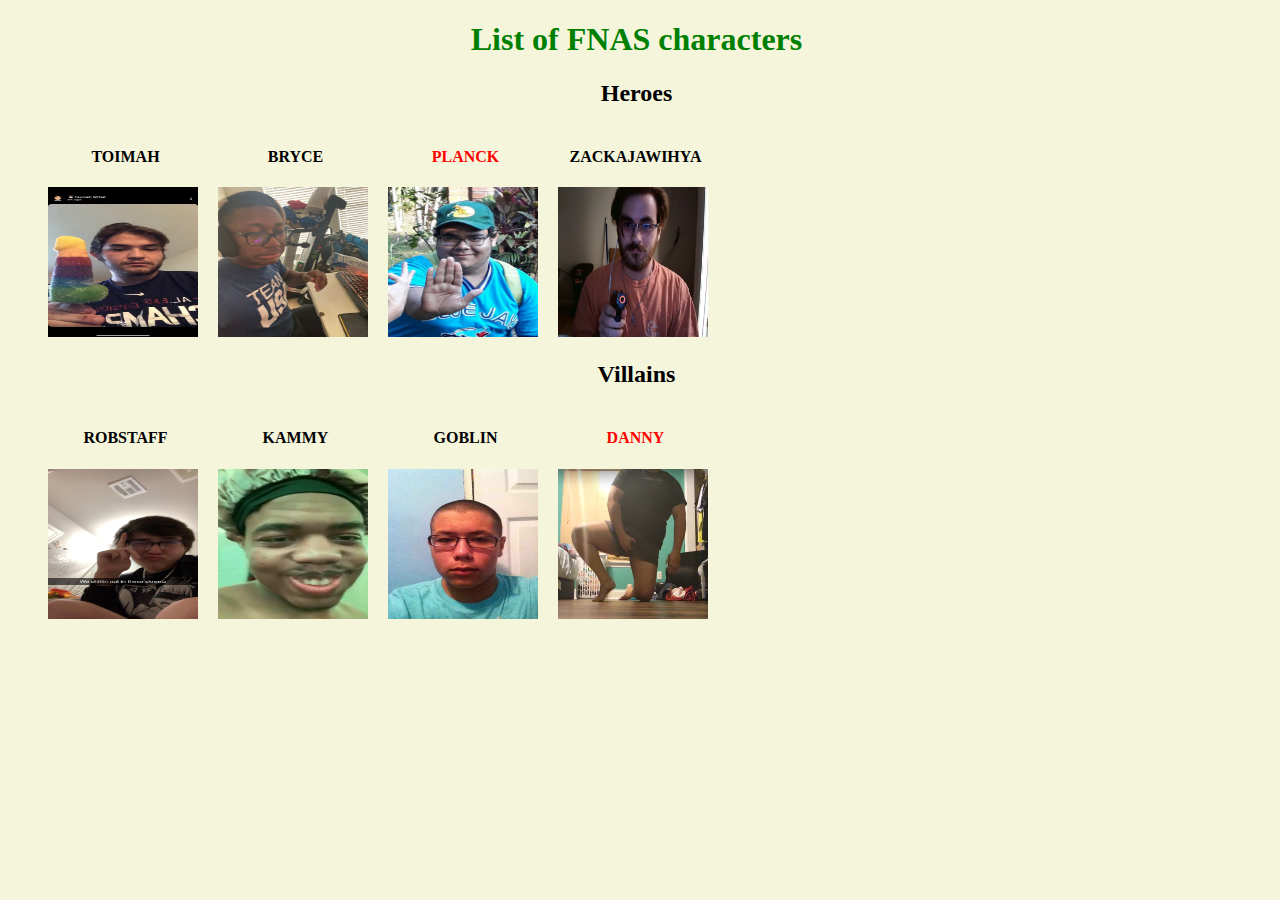
<file: index.html>
<!DOCTYPE html>
<html lang="en">
<head>
    <meta charset="UTF-8">
    <meta http-equiv="X-UA-Compatible" content="IE=edge">
    <meta name="viewport" content="width=device-width, initial-scale=1.0">
    <link rel="stylesheet" href="./style.css">
    <title>Five nights at summerville</title>
</head>
<!--nota1 el elemento de imagen puede estar dentro de un elemento de lista -->
<body>
    <h1>List of FNAS characters</h1>
    <h2 class="heroes">Heroes</h2>
    <div>
        <div>
            <ul>
                <div class="her">
                    <li class="alive">
                            <div>
                                <a href="./public/toimah.html"> <h4 >TOIMAH</h4>
                                <img class="image" src="./assets/toimah.jpg">
                                </a>
                            </div>
                        
                    </li>
                    <li>
                            <div>
                                <a href="./public/bryce.html"> <h4 >BRYCE</h4>
                                <img class="image" src="./assets/bryceportrait.jpg">
                                </a>
                            </div>
                        </li>
                        <li>
                            <div>
                                <a href="./public/planck.html" class="deceased"><h4>PLANCK</h4>
                                <img class="image" src="./assets/planckportrait.jpg">
                                </a>
                            </div>
                        </li>
                        <li>
                            <div>
                                <a href="./public/zack.html"> <h4 >ZACKAJAWIHYA</h4>
                                <img class="image" src="./assets/zackportrait.png">
                                </a>
                            </div>
                        </li>
                </div>
        </div>     
            </ul>
        </div>
  
    <h2 class="villains">Villains</h2>
    <div>
        <div>
            <ul>
                <div class="her">
                    <li class="alive">
                            <div>
                                <a href="./public/villains/staff.html"> <h4 >ROBSTAFF</h4>
                                <img class="image" src="./assets/robstaffpoop.jpg">
                                </a>
                            </div>
                        
                    </li>
                    <li>
                            <div>
                                <a href="./public/villains/kammy.html"> <h4 >KAMMY</h4>
                                <img class="image" src="./assets/kammyportrait.png">
                                </a>
                            </div>
                        </li>
                        <li>
                            <div>
                                <a href="./public/villains/mahchi.html"> <h4 >GOBLIN</h4>
                                <img class="image" src="./assets/mahchiportrait.png">
                                </a>
                            </div>
                        </li>
                        <li>
                            <div>
                                <a href="./public/villains/danny.html" class="deceased"><h4>DANNY</h4>
                                <img class="image" src="./assets/dannybulge.png">
                                </a>
                            </div>
                        </li>
                </div>
        </div>     
            </ul>
        </div>
</body>
</html>
</file>
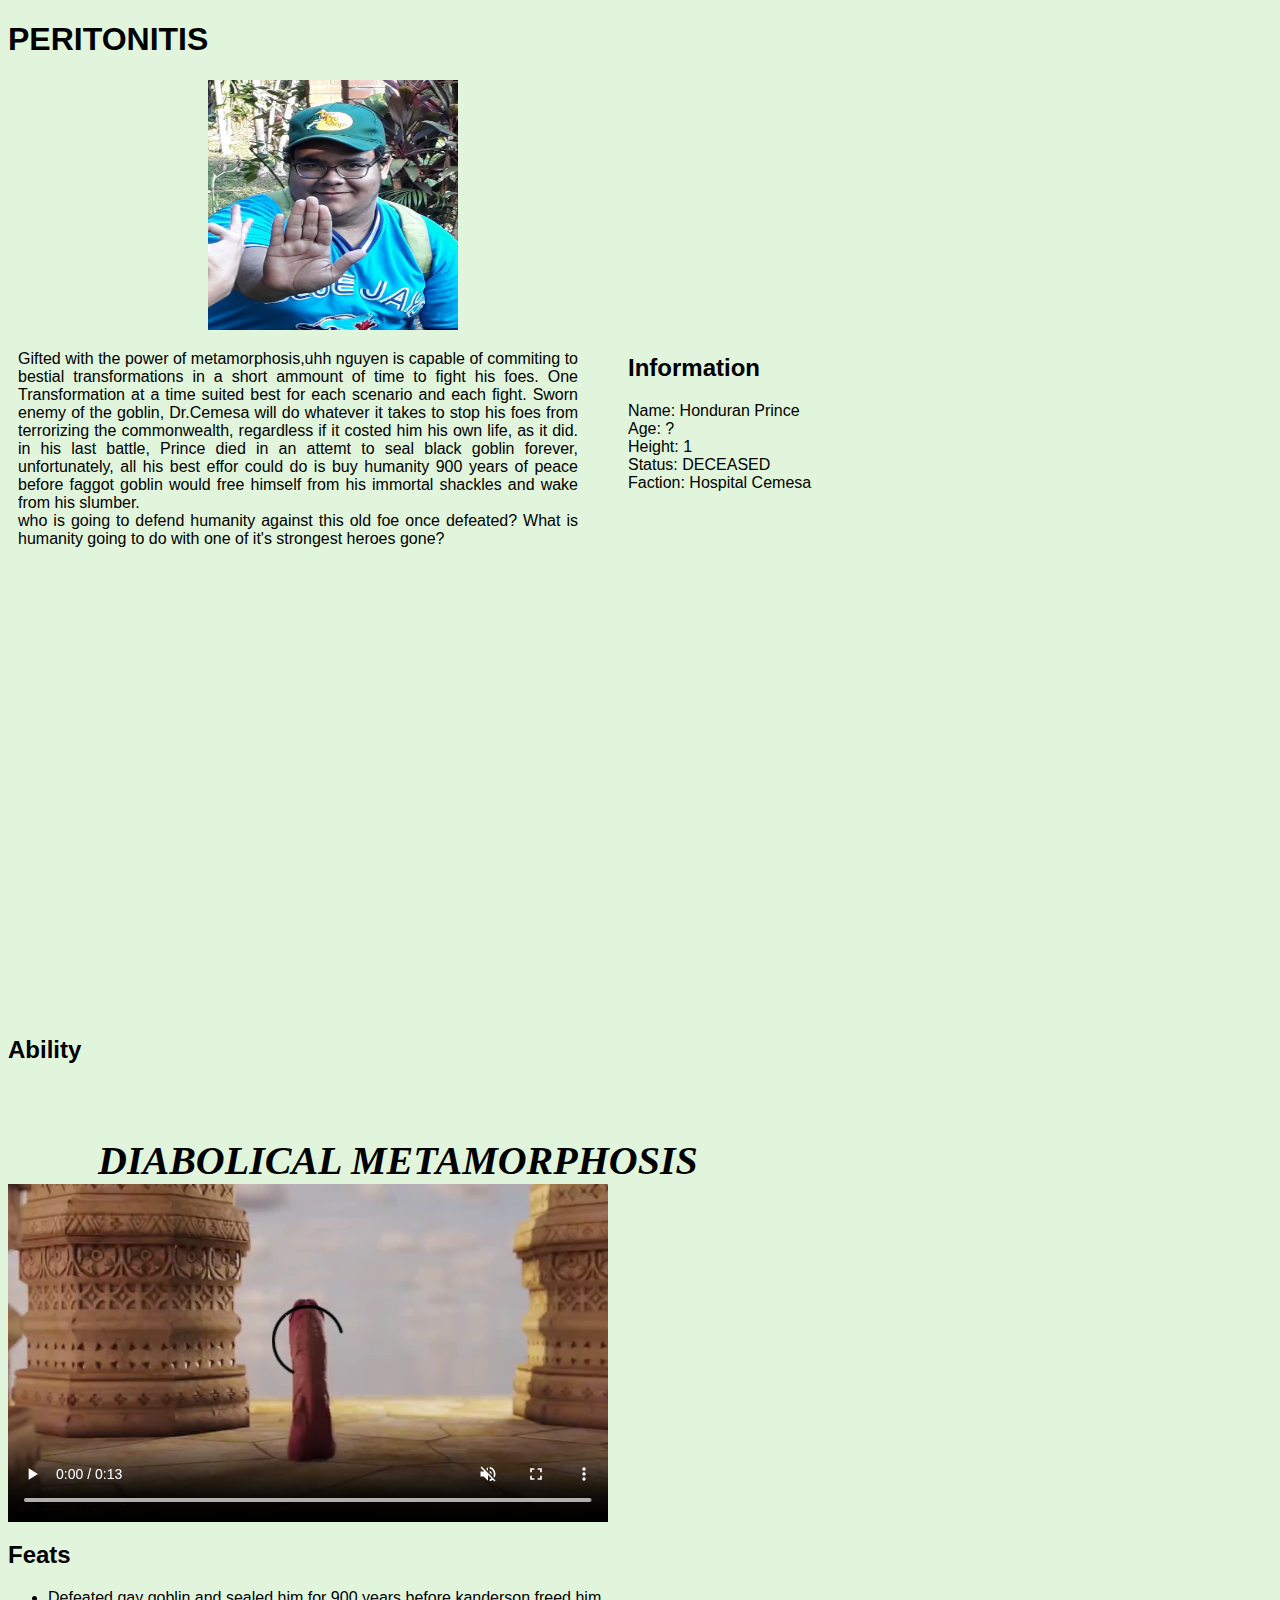
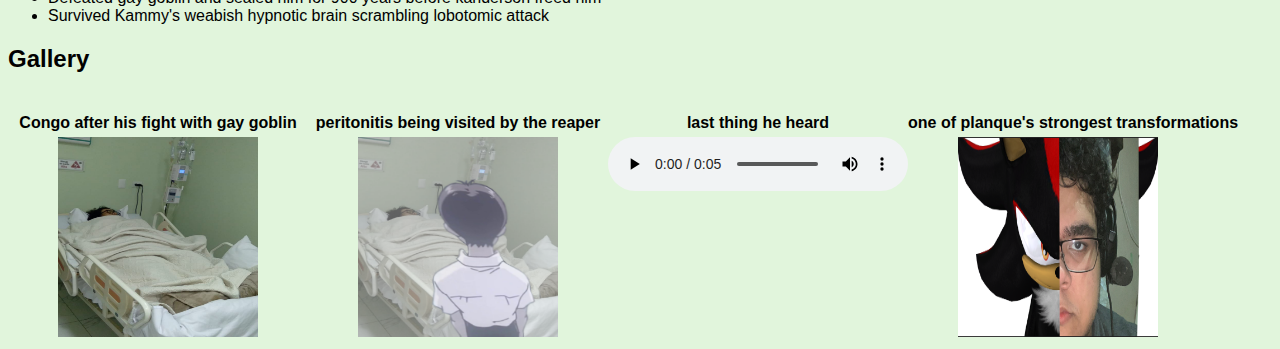
<file: public/planck.html>
<!DOCTYPE html>
<html lang="en">
<head>
    <meta charset="UTF-8">
    <meta http-equiv="X-UA-Compatible" content="IE=edge">
    <meta name="viewport" content="width=device-width, initial-scale=1.0">
    <title>Cemesa</title>
    <link rel="stylesheet" href="globh.css">
</head>
<body>
    <h1>PERITONITIS</h1>
    <img class="portrait" src="../assets/planckportrait.jpg">
    <div class="descinfo">
        <p class="desc">Gifted with the power of metamorphosis,uhh nguyen is capable of
            commiting to bestial transformations in a short ammount of time to fight his foes.
            One Transformation at a time suited best for each scenario and each fight. Sworn 
            enemy of the goblin, Dr.Cemesa will do whatever it takes to stop his foes from 
            terrorizing the commonwealth, regardless if it costed him his own life, as it did.
            in his last battle, Prince died in an attemt to seal black goblin forever, unfortunately,
            all his best effor could do is buy humanity 900  years of peace before faggot goblin would
            free himself from his immortal shackles and wake from his slumber.<br>who is going
            to defend humanity against this old foe once defeated? What is humanity going to do with
            one of it's strongest heroes gone?
        </p>

        <div class="info">
            <h2>Information</h2>
                <ul>
                    <li>Name: Honduran Prince</li>
                    <li>Age: ?</li>
                    <li>Height: 1</li>
                    <li>Status: DECEASED</li>
                    <li>Faction: Hospital Cemesa</li>
                </ul>    
        </div>
    </div>

    <div>
        <h2>Ability</h2>
        <div class="abi">
            <h4>DIABOLICAL METAMORPHOSIS</h4>
            <video src="../assets/ability.mp4" autoplay="true" muted controls></video>
        </div>
    </div>
    <div class="feat">
        <h2>Feats</h2>
        <ul>
            <li>Defeated gay goblin and sealed him for 900 years before kanderson freed him</li>
            <li>Survived Kammy's weabish hypnotic brain scrambling lobotomic attack</li>

        </ul>
    </div>

    <div>
        <h2 class="gal">Gallery</h2>
        <div class="galimg">
            <div>
                <h4>Congo after his fight with gay goblin</h4>
                <img src="../assets/planckdeceased.jpeg">
            </div>
            <div>
                <h4>peritonitis being visited by the reaper</h4>
                <img src="../assets/planckdeceased2.png">
            </div>
            <div>
                <h4 >last thing he heard</h4>
                <audio src="../assets/planckdeath.mp3" controls></video>
            </div>
            <div>
                <h4>one of planque's strongest transformations</h4>
                <img src="../assets/transformation.png">
            </div>
        </div>
    </div>
</body>
</html>
</file>
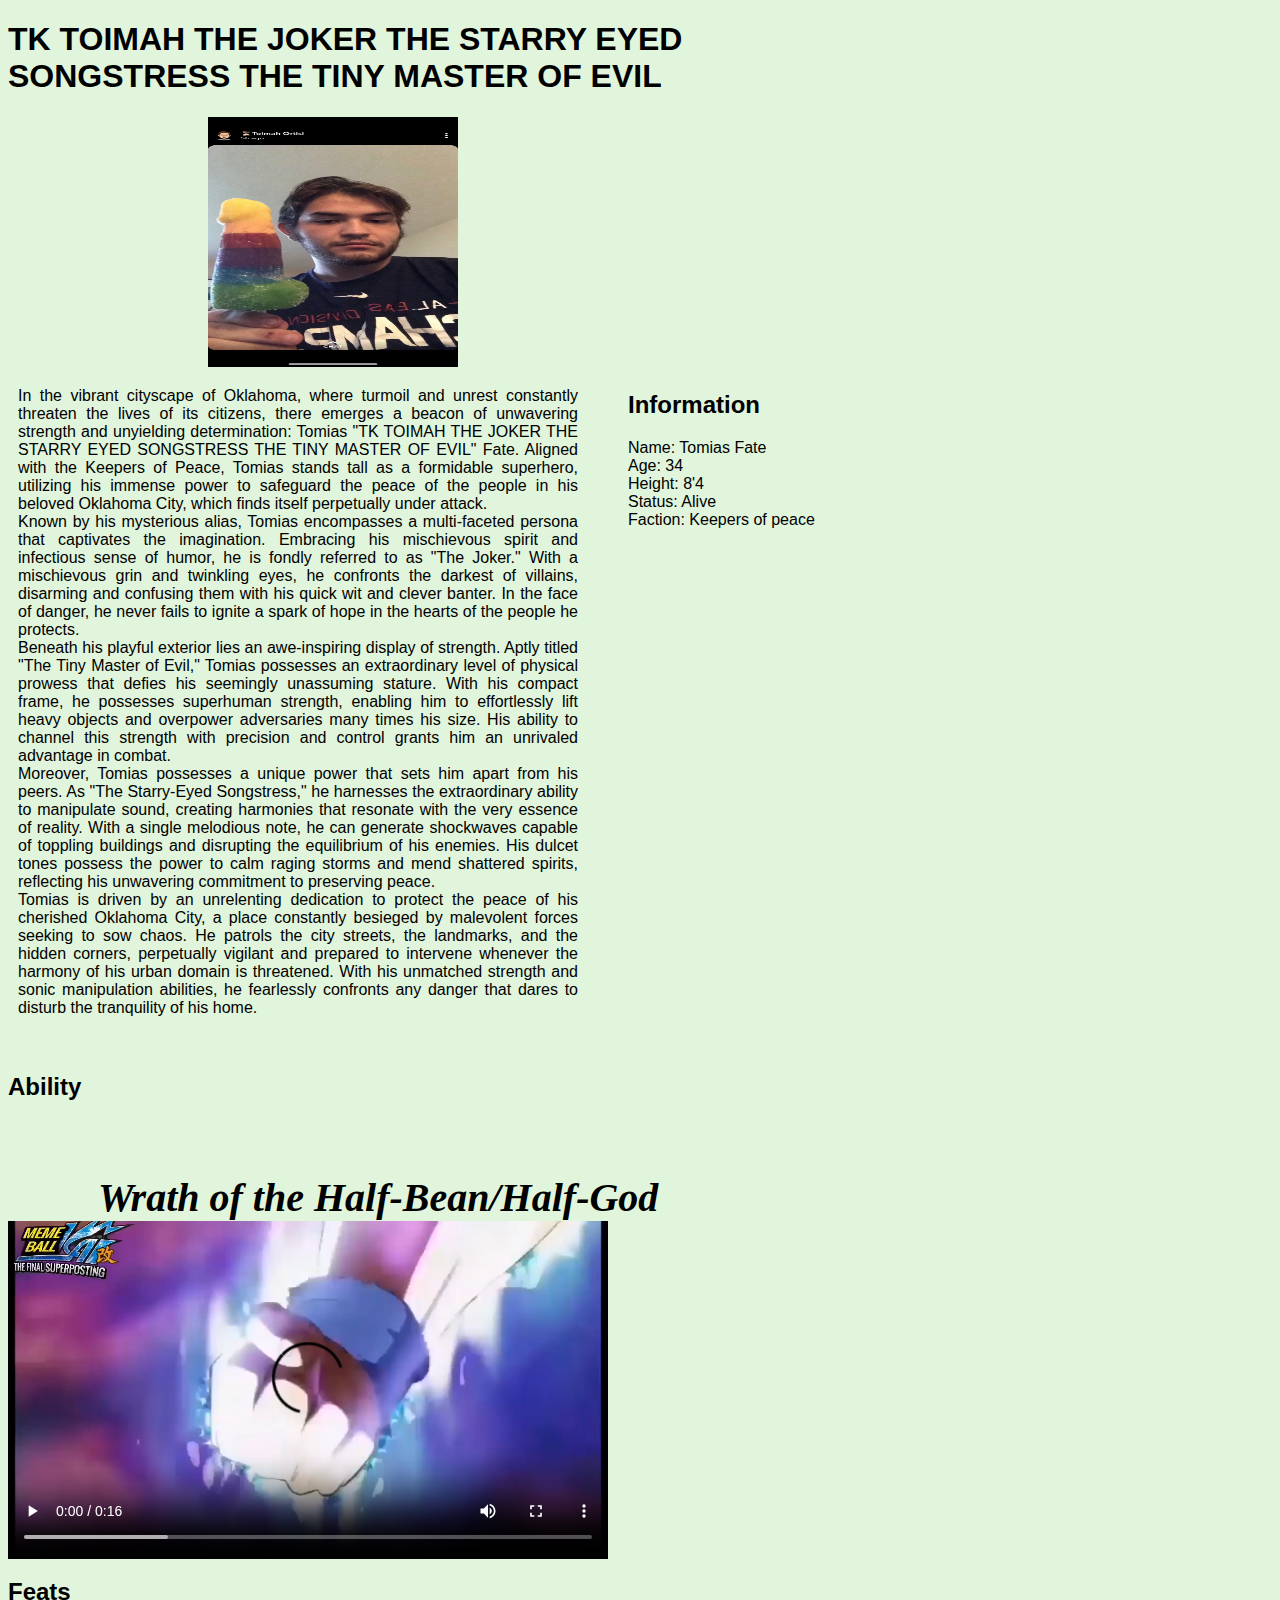
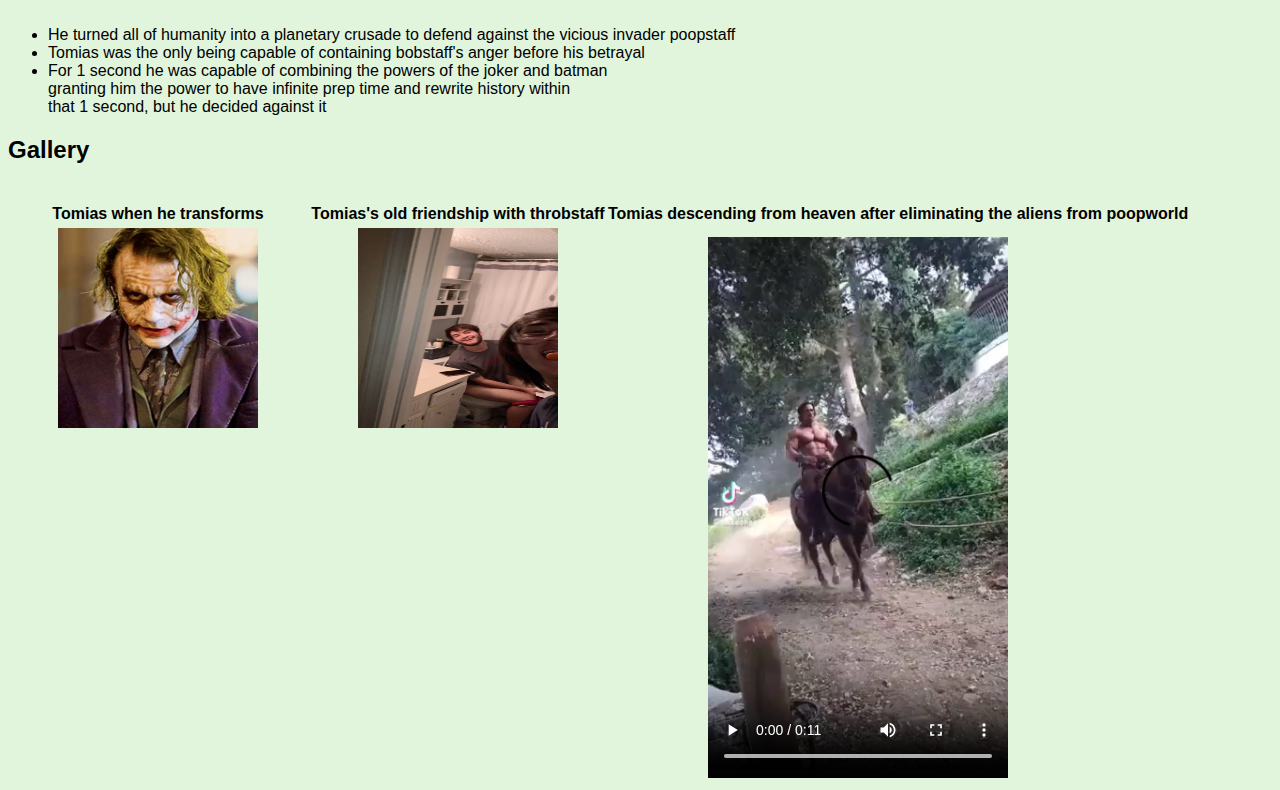
<file: public/toimah.html>
<!DOCTYPE html>
<html lang="en">
<head>
    <meta charset="UTF-8">
    <meta http-equiv="X-UA-Compatible" content="IE=edge">
    <meta name="viewport" content="width=device-width, initial-scale=1.0">
    <title>THE JOKER AHHAHAHAHAHAH</title>
    <link rel="stylesheet" href="globh.css">
</head>
<body>
    <h1>TK TOIMAH THE JOKER THE STARRY EYED <BR>SONGSTRESS THE TINY MASTER OF EVIL</h1>
    <img class="portrait" src="../assets/toimah.jpg">
    <div class="descinfo">
        <p class="desc">In the vibrant cityscape of Oklahoma, where turmoil and unrest constantly threaten the lives of its citizens, there emerges a beacon of unwavering 
            strength and unyielding determination: Tomias "TK TOIMAH THE JOKER THE STARRY EYED SONGSTRESS THE TINY MASTER OF EVIL" Fate. Aligned with the Keepers of Peace, Tomias 
            stands tall as a formidable superhero, utilizing his immense power to safeguard the peace of the people in his beloved Oklahoma City, which finds itself perpetually 
            under attack.<br>Known by his mysterious alias, Tomias encompasses a multi-faceted persona that captivates the imagination. Embracing his mischievous spirit and infectious 
            sense of humor, he is fondly referred to as "The Joker." With a mischievous grin and twinkling eyes, he confronts the darkest of villains, disarming and confusing them with 
            his quick wit and clever banter. In the face of danger, he never fails to ignite a spark of hope in the hearts of the people he protects.<br>       
            Beneath his playful exterior lies an awe-inspiring display of strength. Aptly titled "The Tiny Master of Evil," Tomias possesses an extraordinary level of physical 
            prowess that defies his seemingly unassuming stature. With his compact frame, he possesses superhuman strength, enabling him to effortlessly lift heavy objects and 
            overpower adversaries many times his size. His ability to channel this strength with precision and control grants him an unrivaled advantage in combat.<br>       
            Moreover, Tomias possesses a unique power that sets him apart from his peers. As "The Starry-Eyed Songstress," he harnesses the extraordinary ability to manipulate 
            sound, creating harmonies that resonate with the very essence of reality. With a single melodious note, he can generate shockwaves capable of toppling buildings and 
            disrupting the equilibrium of his enemies. His dulcet tones possess the power to calm raging storms and mend shattered spirits, reflecting his unwavering commitment 
            to preserving peace.<br>Tomias is driven by an unrelenting dedication to protect the peace of his cherished Oklahoma City, a place constantly besieged by malevolent 
            forces seeking to sow chaos. He patrols the city streets, the landmarks, and the hidden corners, perpetually vigilant and prepared to intervene whenever the harmony 
            of his urban domain is threatened. With his unmatched strength and sonic manipulation abilities, he fearlessly confronts any danger that dares to disturb the tranquility 
            of his home.</p>

        <div class="info">
            <h2>Information</h2>
                <ul>
                    <li>Name: Tomias Fate</li>
                    <li>Age: 34</li>
                    <li>Height: 8'4</li>
                    <li>Status: Alive</li>
                    <li>Faction: Keepers of peace</li>
                </ul>    
        </div>
    </div>

    <div>
        <h2>Ability</h2>
        <div class="abi">
            <h4>Wrath of the Half-Bean/Half-God</h4>
            <video src="../assets/toimahpower.mp4" controls></video>
        </div>
    </div>
    <div class="feat">
        <h2>Feats</h2>
        <ul>
            <li>He turned all of humanity into a planetary crusade to defend against the vicious invader poopstaff</li>
            <li>Tomias was the only being capable of containing bobstaff's anger before his betrayal</li>
            <li>For 1 second he was capable of combining the powers of the joker and batman<br>
            granting him the power to have infinite prep time and rewrite history within <br>
            that 1 second, but he decided against it</li>

        </ul>
    </div>

    <div>
        <h2 class="gal">Gallery</h2>
        <div class="galimg">
            <div>
                <h4 >Tomias when he transforms</h4>
                <img src="../assets/toimahtrans.png">
            </div>
            <div>
                <h4 >Tomias's old friendship with throbstaff</h4>
                <img src="../assets/toimahpoop.jpg">
            </div>
            <div>
                <h4 >Tomias descending from heaven
                after eliminating the aliens from poopworld</h4>
                <video src="../assets/kammyirl.mp4" controls></video>
            </div>
        </div>
    </div>
</body>
</html>
</file>
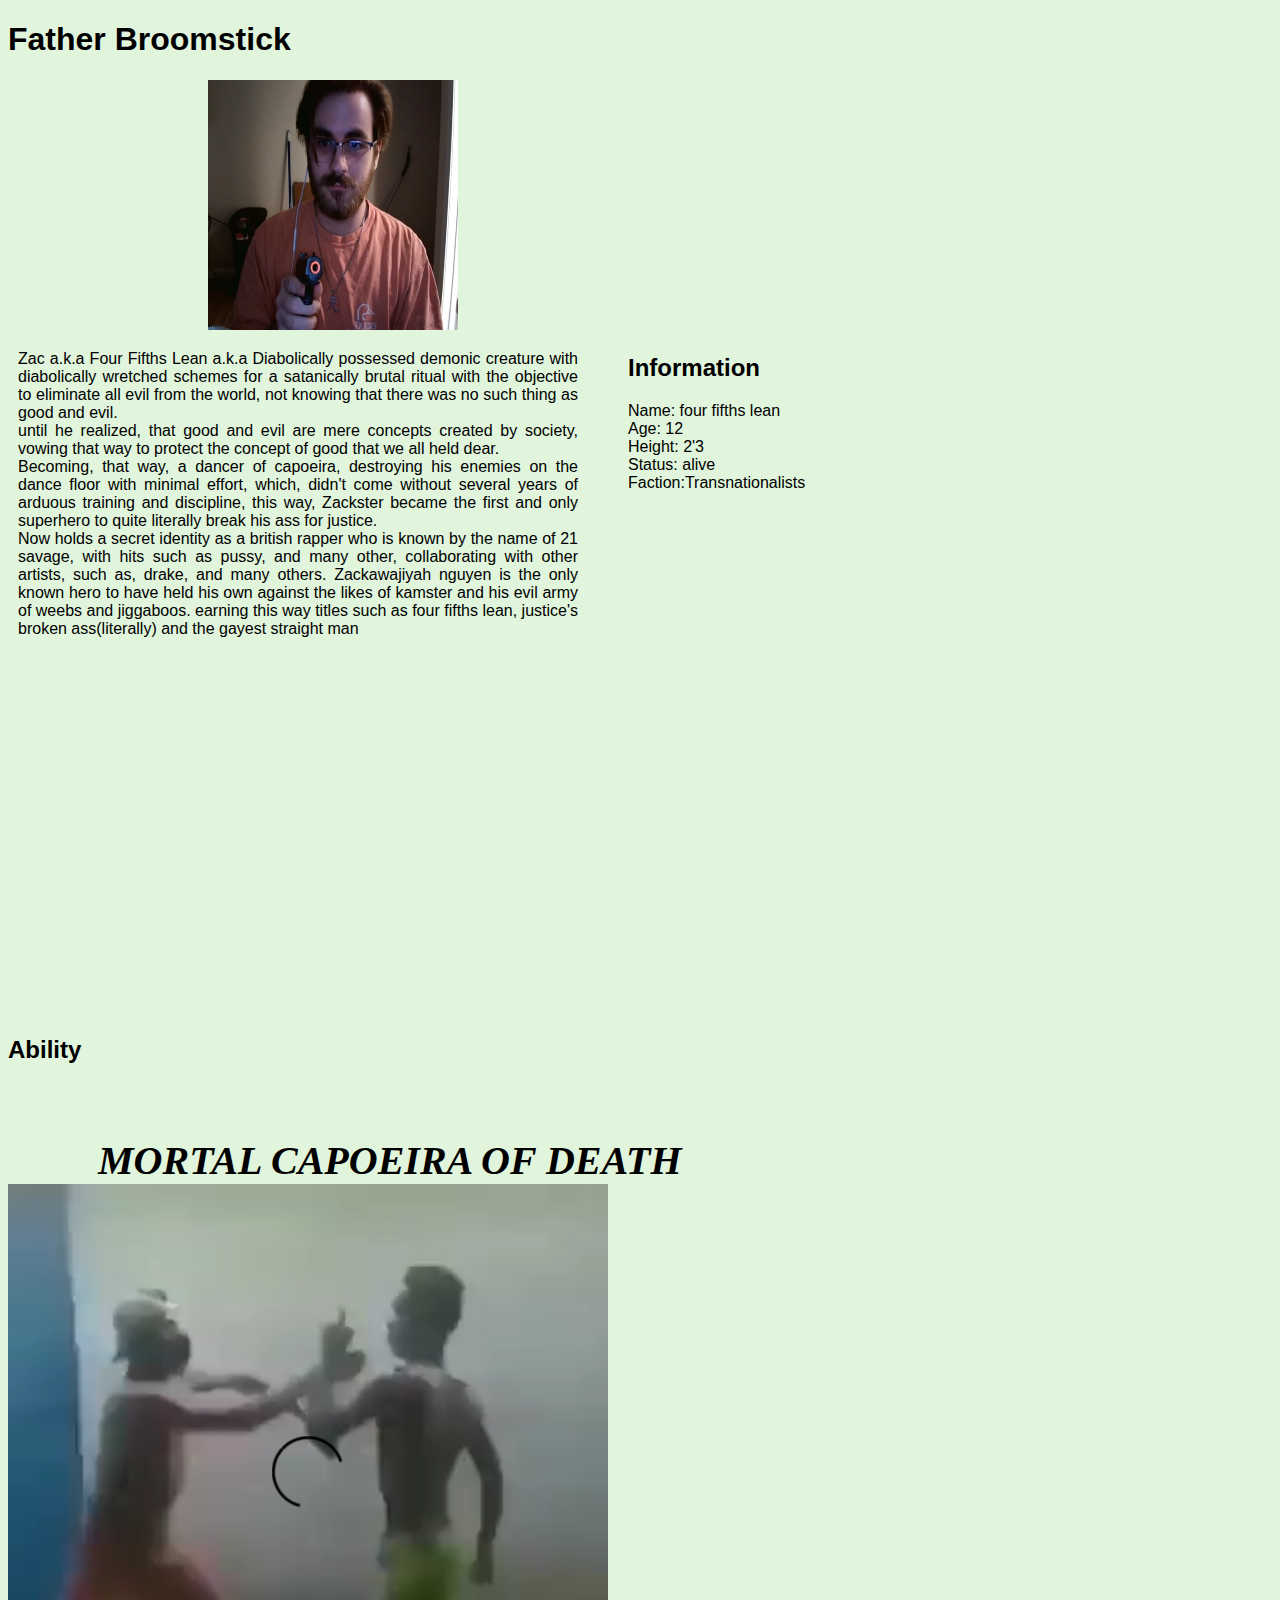
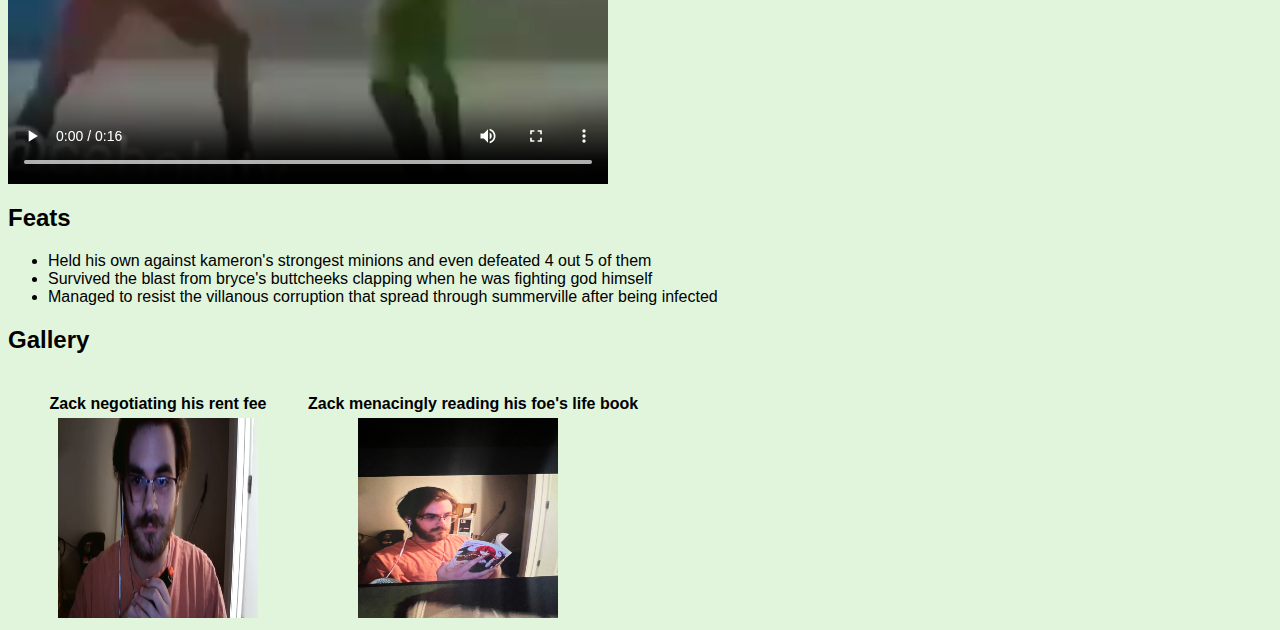
<file: public/zack.html>
<!DOCTYPE html>
<html lang="en">
<head>
    <meta charset="UTF-8">
    <meta http-equiv="X-UA-Compatible" content="IE=edge">
    <meta name="viewport" content="width=device-width, initial-scale=1.0">
    <title>Zackster</title>
    <link rel="stylesheet" href="globh.css">
</head>
<body>
    <h1>Father Broomstick</h1>
    <img class="portrait" src="../assets/zackportrait.png">
    <div class="descinfo">
        <p class="desc">Zac a.k.a Four Fifths Lean a.k.a Diabolically possessed demonic
            creature with diabolically wretched schemes for a satanically brutal ritual with the objective
            to eliminate all evil from the world, not knowing that there was no such thing as good and evil.
            <br>until he realized, that good and evil are mere concepts created by society, vowing that way
            to protect the concept of good that we all held dear.<br>
            Becoming, that way, a dancer of capoeira, destroying his enemies on the dance floor with minimal
            effort, which, didn't come without several years of arduous training and discipline, this way, Zackster
            became the first and only superhero to quite literally break his ass for justice.<br>
            Now holds a secret identity as a british rapper who is known by the name of 21 savage, with hits such as
            pussy, and many other, collaborating with other artists, such as, drake, and many others. Zackawajiyah nguyen is
            the only known hero to have held his own against the likes of kamster and his evil army of weebs and jiggaboos.
            earning this way titles such as four fifths lean, justice's broken ass(literally) and the gayest straight man
            

        </p>

        <div class="info">
            <h2>Information</h2>
                <ul>
                    <li>Name: four fifths lean</li>
                    <li>Age: 12</li>
                    <li>Height: 2'3</li>
                    <li>Status: alive</li>
                    <li>Faction:Transnationalists</li>
                </ul>    
        </div>
    </div>

    <div>
        <h2>Ability</h2>
        <div class="abi">
            <h4>MORTAL CAPOEIRA OF DEATH</h4>
            <video src="../assets/zackability.mp4"  controls></video>
        </div>
    </div>
    <div class="feat">
        <h2>Feats</h2>
        <ul>
            <li>Held his own against kameron's strongest minions and even defeated 4 out 5 of them</li>
            <li>Survived the blast from bryce's buttcheeks clapping when he was fighting god himself</li>
            <li>Managed to resist the villanous corruption that spread through summerville after being infected</li>

        </ul>
    </div>

    <div>
        <h2 class="gal">Gallery</h2>
        <div class="galimg">
            <div>
                <h4>Zack negotiating his rent fee</h4>
                <img src="../assets/zackthreat.png">
            </div>
            <div>
                <h4>Zack menacingly reading his foe's life book</h4>
                <img src="../assets/zackportrait1.jpg">
            </div>
        </div>
    </div>
</body>
</html>
</file>
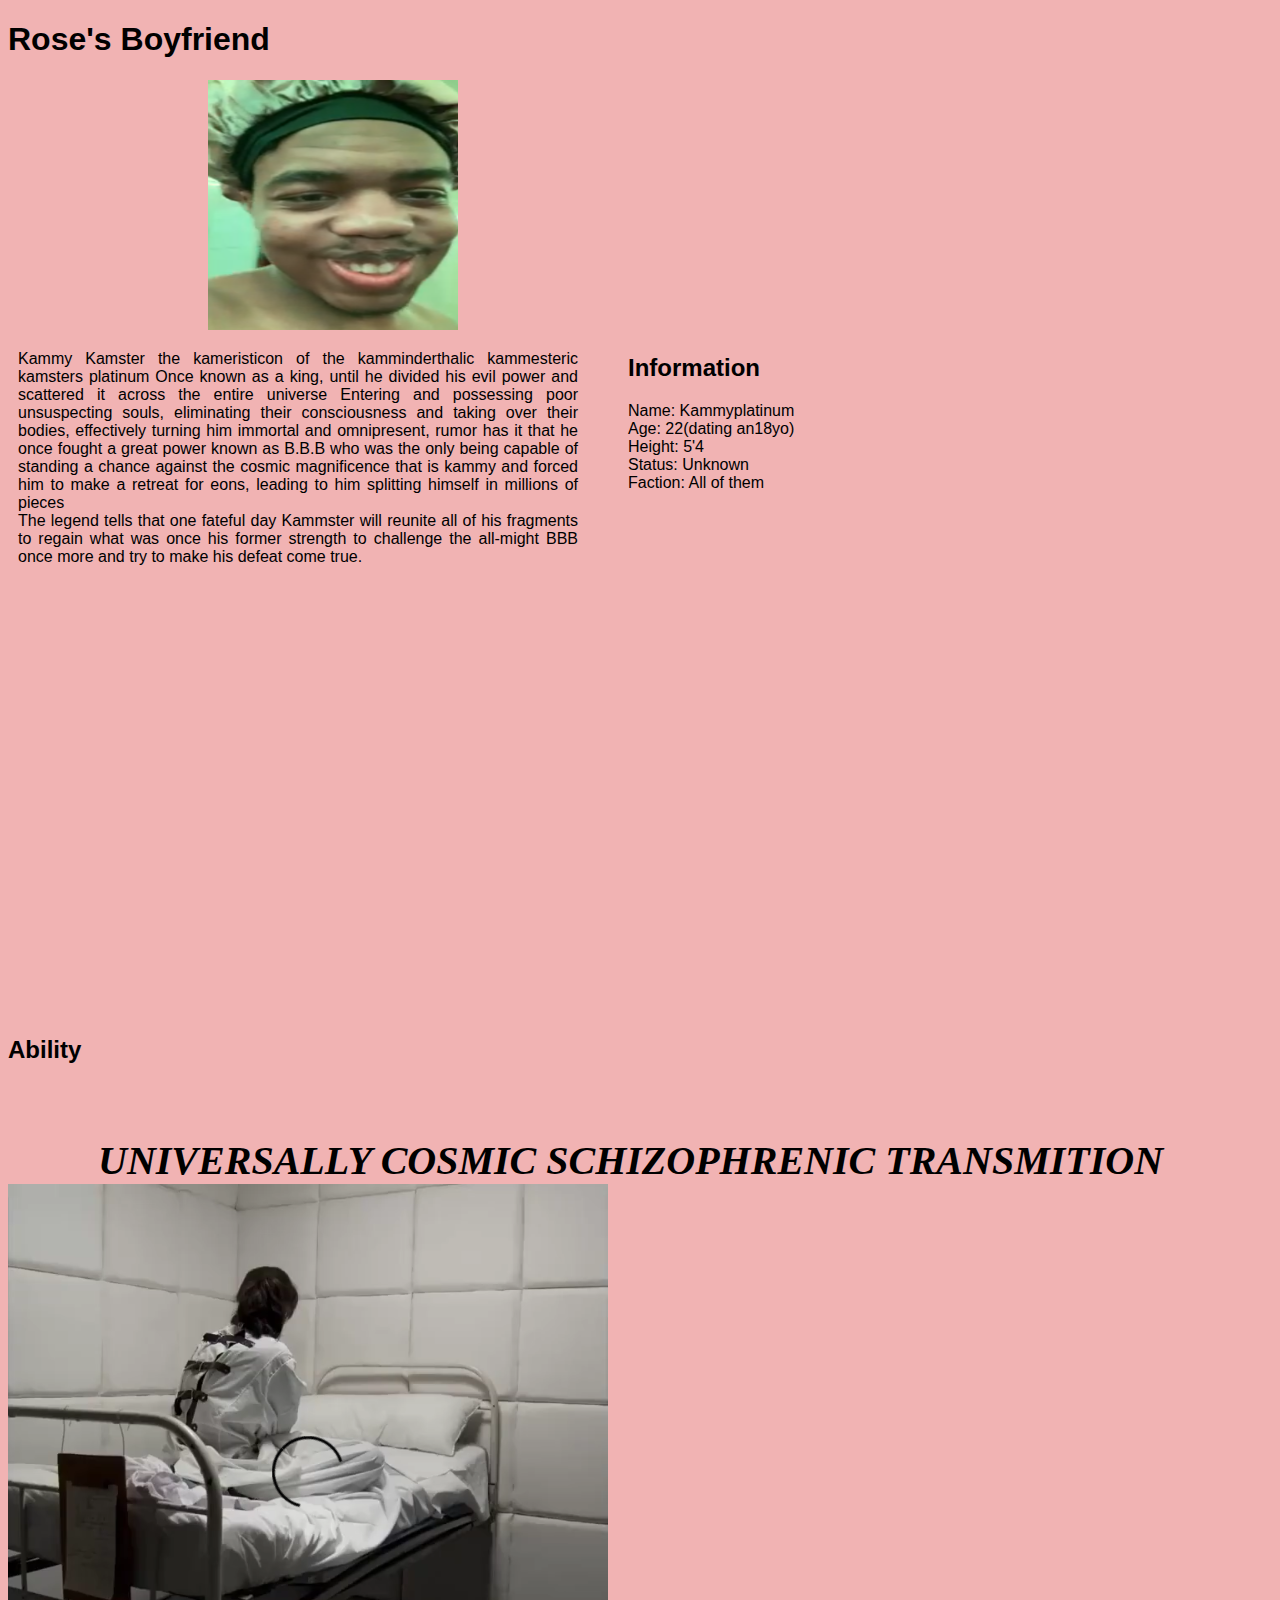
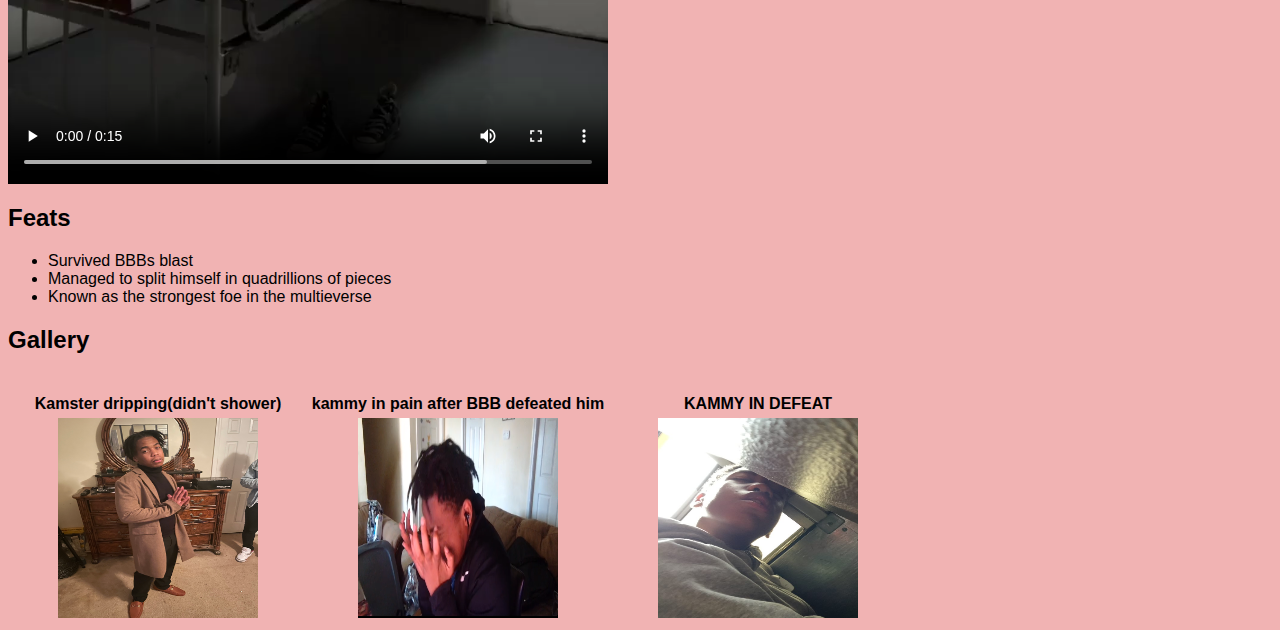
<file: public/villains/kammy.html>
<!DOCTYPE html>
<html lang="en">
<head>
    <meta charset="UTF-8">
    <meta http-equiv="X-UA-Compatible" content="IE=edge">
    <meta name="viewport" content="width=device-width, initial-scale=1.0">
    <title>Kam</title>
    <link rel="stylesheet" href="globv.css">
</head>
<body>
    <h1>Rose's Boyfriend</h1>
    <img class="portrait" src="../../assets/kammyportrait.png">
    <div class="descinfo">
        <p class="desc">Kammy Kamster the kameristicon of the kamminderthalic kammesteric kamsters platinum
            Once known as a king, until he divided his evil power and scattered it across the entire universe
            Entering and possessing poor unsuspecting souls, eliminating their consciousness and taking over their
            bodies, effectively turning him immortal and omnipresent, rumor has it that he once fought a great
            power known as B.B.B who was the only being capable of standing a chance against the cosmic magnificence
            that is kammy and forced him to make a retreat for eons, leading to him splitting himself in millions of pieces<br>
            The legend tells that one fateful day Kammster will reunite all of his fragments to regain what was once his former
            strength to challenge the all-might BBB once more and try to make his defeat come true.
        </p>

        <div class="info">
            <h2>Information</h2>
                <ul>
                    <li>Name: Kammyplatinum</li>
                    <li>Age: 22(dating an18yo)</li>
                    <li>Height: 5'4</li>
                    <li>Status: Unknown</li>
                    <li>Faction: All of them</li>
                </ul>    
        </div>
    </div>

    <div>
        <h2>Ability</h2>
        <div class="abi">
            <h4>UNIVERSALLY COSMIC SCHIZOPHRENIC TRANSMITION</h4>
            <video src="../../assets/kammypower.mp4" controls></video>
        </div>
    </div>
    <div class="feat">
        <h2>Feats</h2>
        <ul>
            <li>Survived BBBs blast</li>
            <li>Managed to split himself in quadrillions of pieces</li>
            <li>Known as the strongest foe in the multieverse</li>

        </ul>
    </div>

    <div>
        <h2 class="gal">Gallery</h2>
        <div class="galimg">
            <div>
                <h4>Kamster dripping(didn't shower)</h4>
                <img src="../../assets/kammyfinale.jpg">
            </div>
            <div>
                <h4>kammy in pain after BBB defeated him</h4>
                <img src="../../assets/kammypain.png">
            </div>
            <div>
                <h4 >KAMMY IN DEFEAT</h4>
                <img src="../../assets/Kammysleep.png" controls></video>
            </div>
        </div>
    </div>
</body>
</html>
</file>
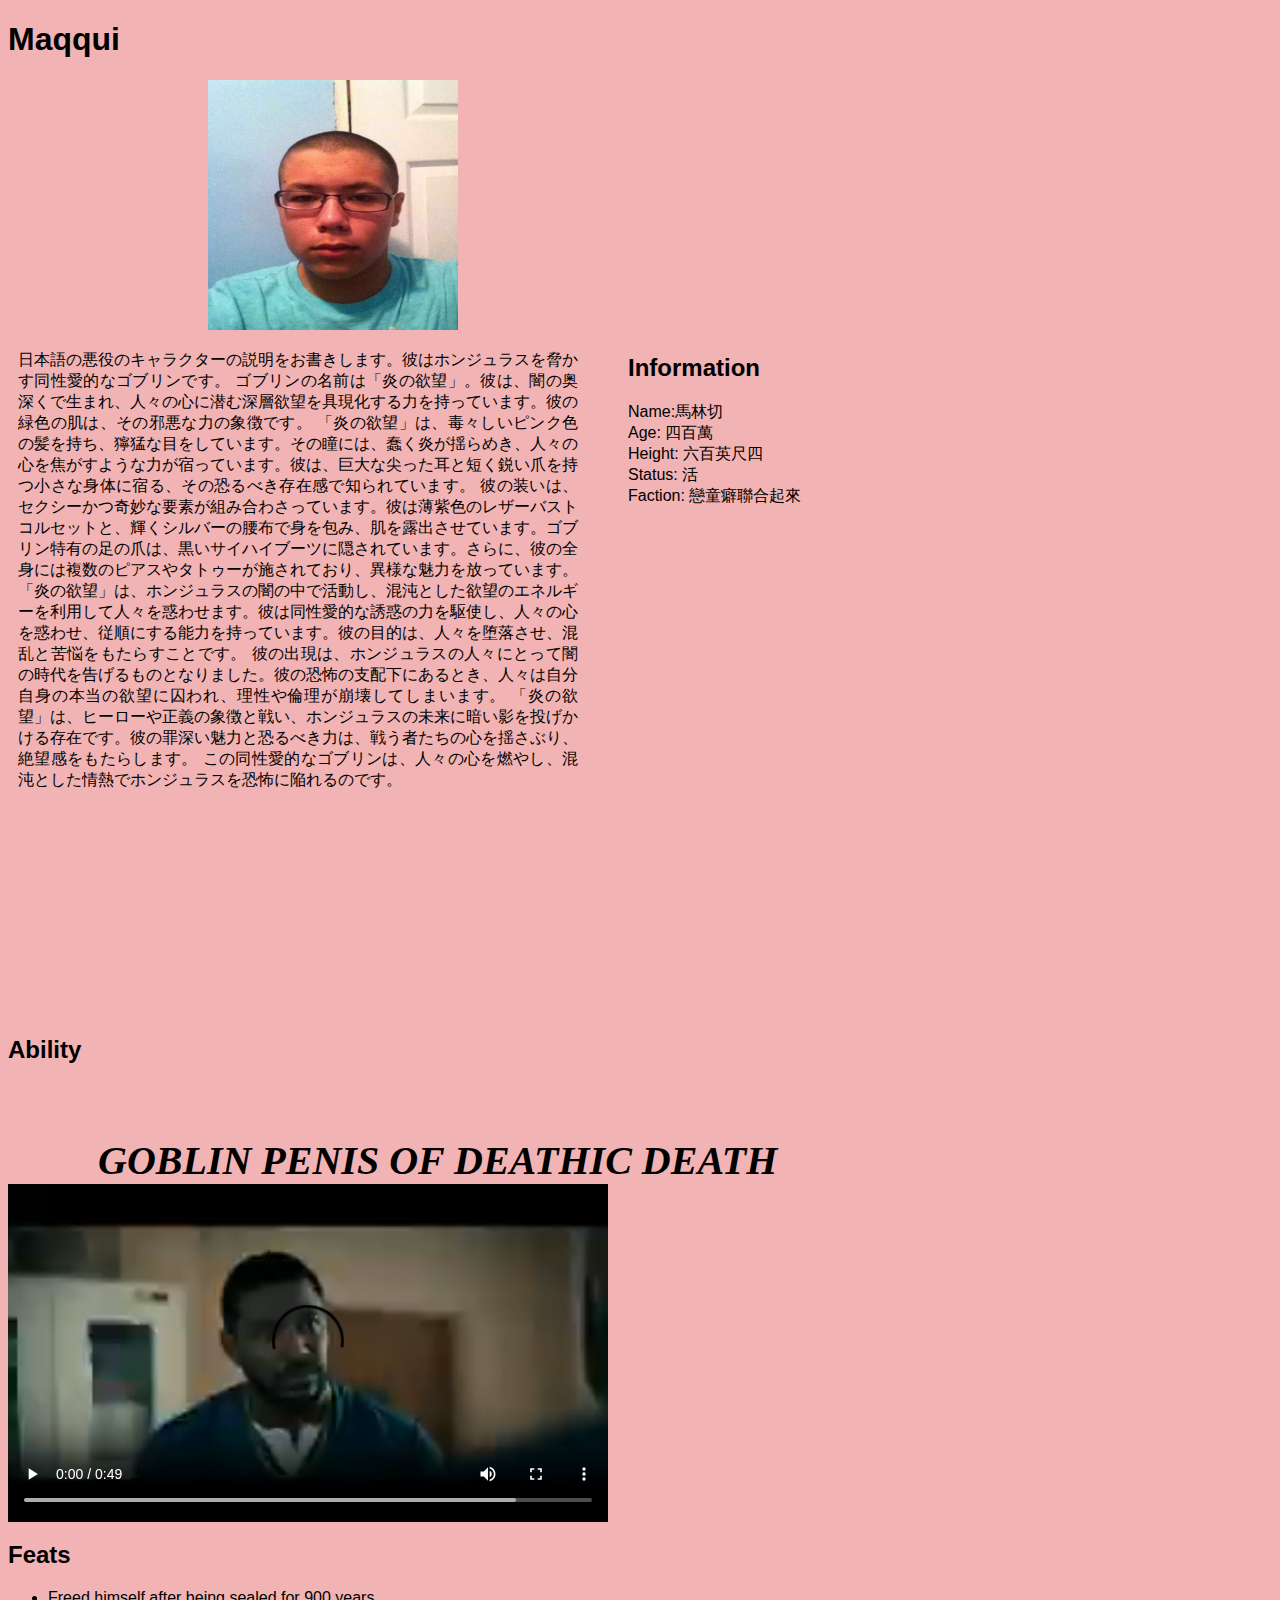
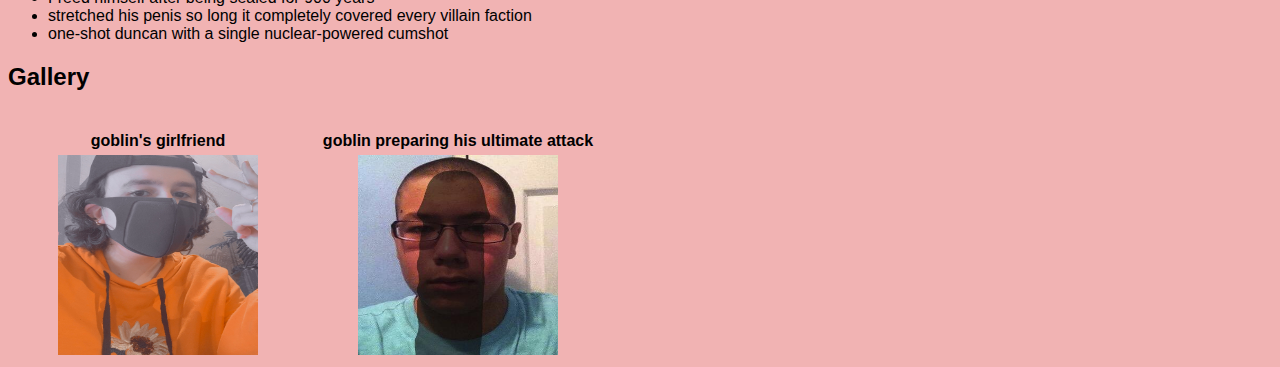
<file: public/villains/mahchi.html>
<!DOCTYPE html>
<html lang="en">
<head>
    <meta charset="UTF-8">
    <meta http-equiv="X-UA-Compatible" content="IE=edge">
    <meta name="viewport" content="width=device-width, initial-scale=1.0">
    <title>Zackster</title>
    <link rel="stylesheet" href="globv.css">
</head>
<body>
    <h1>Maqqui</h1>
    <img class="portrait" src="../../assets/mahchiportrait.png">
    <div class="descinfo">
        <p class="desc">日本語の悪役のキャラクターの説明をお書きします。彼はホンジュラスを脅かす同性愛的なゴブリンです。

            ゴブリンの名前は「炎の欲望」。彼は、闇の奥深くで生まれ、人々の心に潜む深層欲望を具現化する力を持っています。彼の緑色の肌は、その邪悪な力の象徴です。
            
            「炎の欲望」は、毒々しいピンク色の髪を持ち、獰猛な目をしています。その瞳には、蠢く炎が揺らめき、人々の心を焦がすような力が宿っています。彼は、巨大な尖った耳と短く鋭い爪を持つ小さな身体に宿る、その恐るべき存在感で知られています。
            
            彼の装いは、セクシーかつ奇妙な要素が組み合わさっています。彼は薄紫色のレザーバストコルセットと、輝くシルバーの腰布で身を包み、肌を露出させています。ゴブリン特有の足の爪は、黒いサイハイブーツに隠されています。さらに、彼の全身には複数のピアスやタトゥーが施されており、異様な魅力を放っています。
            
            「炎の欲望」は、ホンジュラスの闇の中で活動し、混沌とした欲望のエネルギーを利用して人々を惑わせます。彼は同性愛的な誘惑の力を駆使し、人々の心を惑わせ、従順にする能力を持っています。彼の目的は、人々を堕落させ、混乱と苦悩をもたらすことです。
            
            彼の出現は、ホンジュラスの人々にとって闇の時代を告げるものとなりました。彼の恐怖の支配下にあるとき、人々は自分自身の本当の欲望に囚われ、理性や倫理が崩壊してしまいます。
            
            「炎の欲望」は、ヒーローや正義の象徴と戦い、ホンジュラスの未来に暗い影を投げかける存在です。彼の罪深い魅力と恐るべき力は、戦う者たちの心を揺さぶり、絶望感をもたらします。
            
            この同性愛的なゴブリンは、人々の心を燃やし、混沌とした情熱でホンジュラスを恐怖に陥れるのです。</p>

        <div class="info">
            <h2>Information</h2>
                <ul>
                    <li>Name:馬林切</li>
                    <li>Age: 四百萬</li>
                    <li>Height: 六百英尺四</li>
                    <li>Status: 活</li>
                    <li>Faction: 戀童癖聯合起來</li>
                </ul>    
        </div>
    </div>

    <div>
        <h2>Ability</h2>
        <div class="abi">
            <h4>GOBLIN PENIS OF DEATHIC DEATH</h4>
            <video src="../../assets/goblin dick.mp4" controls></video>
        </div>
    </div>
    <div class="feat">
        <h2>Feats</h2>
        <ul>
            <li>Freed himself after being sealed for 900 years</li>
            <li>stretched his penis so long it completely covered every villain faction</li>
            <li>one-shot duncan with a single nuclear-powered cumshot</li>

        </ul>
    </div>

    <div>
        <h2 class="gal">Gallery</h2>
        <div class="galimg">
            <div>
                <h4>goblin's girlfriend</h4>
                <img src="../../assets/mahchifriend.jpg">
            </div>
            <div>
                <h4>goblin preparing his ultimate attack</h4>
                <img src="../../assets/mahchigay.jpg">
            </div>
        </div>
    </div>
</body>
</html>
</file>
<file: style.css>
.image{
    width: 150px;
    height: 150px;
}
h1{
    text-align: center;
    color: green;
}
*{
    background-color: beige;
    list-style-type: none;
    font-family: papyrus;
    text-decoration: none;
    color: inherit;
    margin-right: 5px;
}
.deceased{
    color:red
}
ul{
    font-weight: bolder;
}
.unknown{
    color: rgb(255, 209, 2)
}

.heroes{
    text-align: center;
}

.villains{
    text-align: center;
}

.her{
    display: flex;
    text-align: center;
}

.he li{
    margin-right: 50px;
}

/* ------------------------Characters heroes----------------------------------------- */
/* toimah */
/* #toimah{
    position: absolute;
    top: 130px;
    left: 70px;
}
#toimahimg{
    position: absolute;
    top: 160px;
    left: 30px;
} */

/* zack */
/* #zack{
    position: absolute;
    top: 130px;
    left: 220px;
}
#zackimg{
    position: absolute;
    top: 160px;
    left: 210px;
} */
/* planck */
/* #planck{
    position: absolute;
    top: 130px;
    left: 430px;
}
#planckimg{
    position: absolute;
    top: 160px;
    left: 380px;
} */
/* bryce */
/* #bryce{
    position: absolute;
    top: 130px;
    left: 610px;
}
#bryceimg{
    position: absolute;
    top: 160px;
    left: 560px;
} */

/* ----------------------characters villains--------------------------- */
/* nota2. me di cuenta de la existencia de las propiedades display, 
particularmente flex y la propiedad margin */
/* robstaff */
/* #staff{
    position: absolute;
    top: 420px;
    left: 70px;
}
#staffimg{
    position: absolute;
    top: 450px;
    left: 30px;
} */

/* mahchi */
/* #mahchi{
    position: absolute;
    top: 420px;
    left: 410px;
}
#mahchiimg{
    position: absolute;
    top: 450px;
    left: 380px;
} */
/* duncan */
/* #duncan{
    position: absolute;
    top: 420px;
    left: 565px;
}
#duncimg{
    position: absolute;
    top: 450px;
    left: 560px;
} */
/* kameron */
/* #kammy{
    position: absolute;
    top: 620px;
    left: 70px;
}
#kammyimg{
    position: absolute;
    top: 650px;
    left: 30px;
}
#danny{
    position: absolute;
    top: 620px;
    left: 255px;
}
#dannyimg{
    position: absolute;
    top: 650px;
    left: 210px;
} */
</file>
<file: public/globh.css>
*{
    background-color:rgb(225, 245, 220);
    font-family: Arial, Helvetica, sans-serif
}
.portrait{
    height: 250px;
    width: 250px;
    position: relative;
    left: 200px;
}
.descinfo{
    display: flex;
    margin-left: 10px;
}
.desc{
    position: relative;
    text-align: justify;
    margin-right: 150px;
    padding: 0;
    height: 650px;
    width: 560px;

}
.info{
    position: relative;
    right: 100px;
    width: 150px;
}

.info ul {
    list-style-type: none;
    padding: 0;
    margin: 0;
}

.info li {
    position: relative;
    margin-left: -45px;
    left: 45px;
}

.abi{
    display: flex;
    flex-direction: column;
    align-items: start;
}

.abi h4{
    text-align: center;
    font-family: chiller;
    font-size: 40px;
    font-style: italic;
    margin-bottom: 0;
    margin-left: 90px;
}

.abi video{
    width: 600px;
    height: auto;
}

.galimg{
    display: flex;


}

.galimg h4{
    margin-bottom: 5px;
    text-align: center;
}
.galimg img{
    
    height: 200px;
    width: 200px;
    margin-right: 50px;
    margin-left: 50px;
    padding: 0;
}
.galimg video{

    height: 550px;
    width:  300px;
    margin-left: 100px;
    align-items: center;
}
</file>
<file: public/villains/globv.css>
*{
    background-color:rgb(241, 179, 179);
    font-family: Arial, Helvetica, sans-serif
}
.portrait{
    height: 250px;
    width: 250px;
    position: relative;
    left: 200px;
}
.descinfo{
    display: flex;
    margin-left: 10px;
}
.desc{
    position: relative;
    text-align: justify;
    margin-right: 150px;
    padding: 0;
    height: 650px;
    width: 560px;

}
.info{
    position: relative;
    right: 100px;
    width: 150px;
}

.info ul {
    list-style-type: none;
    padding: 0;
    margin: 0;
}

.info li {
    position: relative;
    margin-left: -45px;
    left: 45px;
}

.abi{
    display: flex;
    flex-direction: column;
    align-items: start;
}

.abi h4{
    text-align: center;
    font-family: chiller;
    font-size: 40px;
    font-style: italic;
    margin-bottom: 0;
    margin-left: 90px;
}

.abi video{
    width: 600px;
    height: auto;
}

.galimg{
    display: flex;


}

.galimg h4{
    margin-bottom: 5px;
    text-align: center;
}
.galimg img{
    
    height: 200px;
    width: 200px;
    margin-right: 50px;
    margin-left: 50px;
    padding: 0;
}
.galimg video{

    height: 550px;
    width:  300px;
    margin-left: 100px;
    align-items: center;
}
</file>
